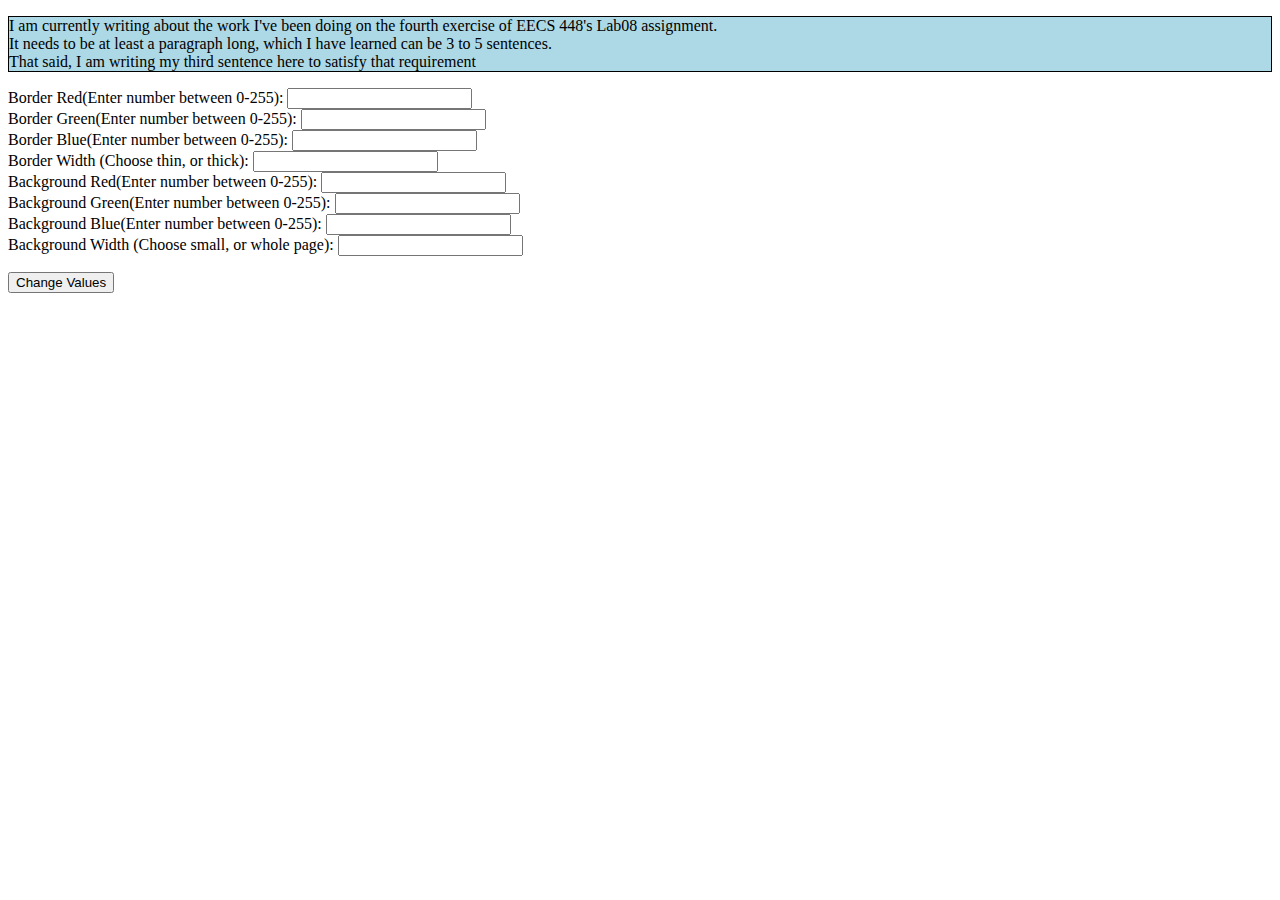
<file: Module4/index.html>
<!DOCTYPE html>
<html>
    <link rel="stylesheet" href="style.css">
    <script src = "script.js"></script>
<head>
    <title>CSS Manipulation</title>
</head>

<body id = "background">
    <p id = "dummyText">
        I am currently writing about the work I've been doing on the fourth exercise of EECS 448's Lab08 assignment.</br>
        It needs to be at least a paragraph long, which I have learned can be 3 to 5 sentences.</br>
        That said, I am writing my third sentence here to satisfy that requirement</br>
    </p>
    <p>
        Border Red(Enter number between 0-255): <input id = "redBorderColor"> </br>
        Border Green(Enter number between 0-255): <input id = "greenBorderColor"> </br>
        Border Blue(Enter number between 0-255): <input id = "blueBorderColor"> </br>
        Border Width (Choose thin, or thick): <input id = "borderWidth"> </br>
        Background Red(Enter number between 0-255): <input id = "redBackgroundColor"> </br>
        Background Green(Enter number between 0-255): <input id = "greenBackgroundColor"> </br>
        Background Blue(Enter number between 0-255): <input id = "blueBackgroundColor"> </br> 
        Background Width (Choose small, or whole page): <input id = "backgroundWidth"> </br>
    </p>
    <button id = "cssManipulator">Change Values</button>
</body>

</html>
</file>
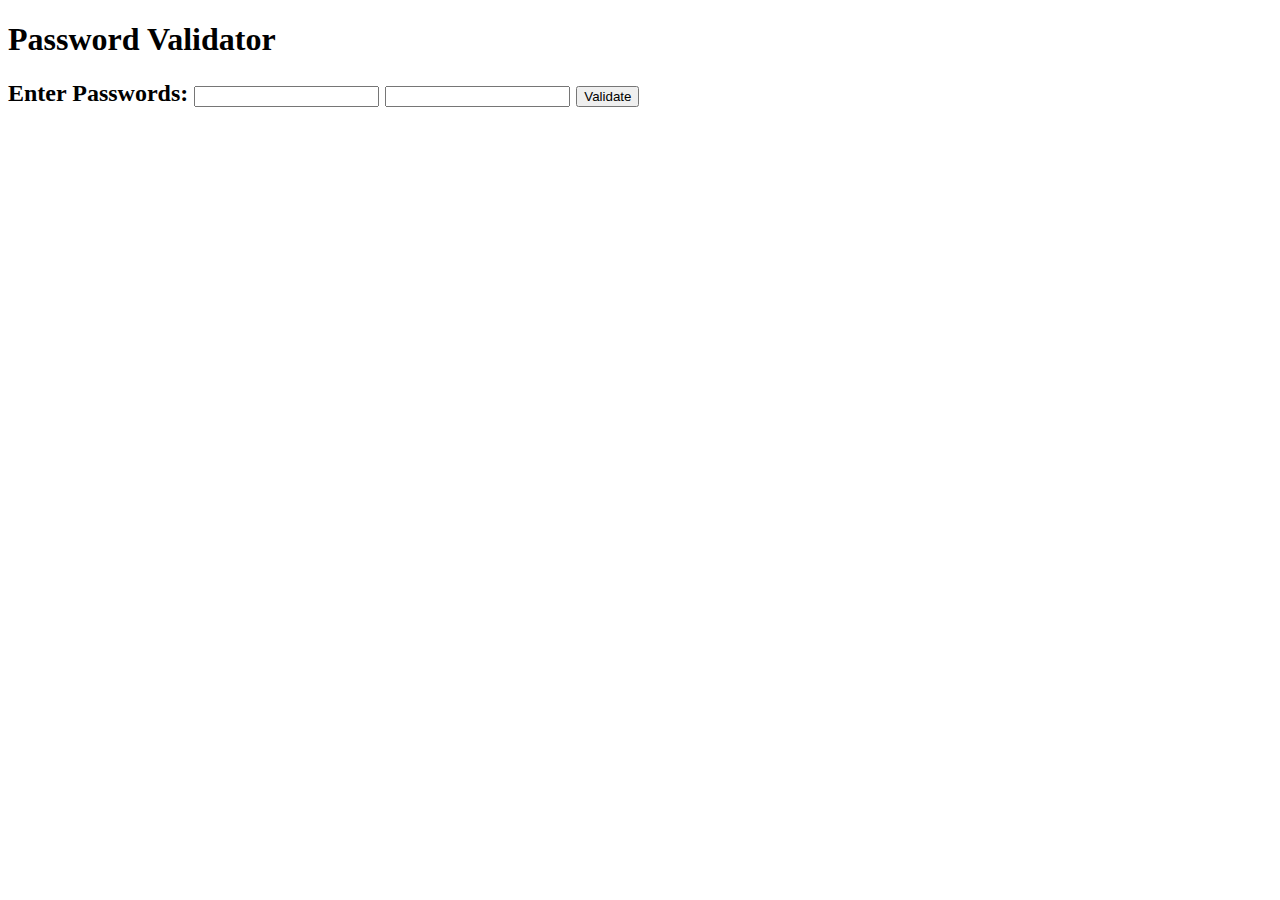
<file: Module1/passwordValidator.html>
<!DOCTYPE html>
<html>
    <!--<link rel="stylesheet" href="passwordValidator.css">-->
    <script src = "passwordValidator.js"></script>
<head>
    <title>Password Validator</title>
</head>

<body>
    <h1>Password Validator</h1>
    <h2>
        <label id = "passwordLabel">Enter Passwords: </label><input type = "text" id = "passwordTextBox1"> <input type = "text" id = "passwordTextBox2"> <button id = "passwordButton">Validate</button>
        </br>
        <label id = "confirmedLabel"></label>
    </h2>
</body>

</html>
</file>
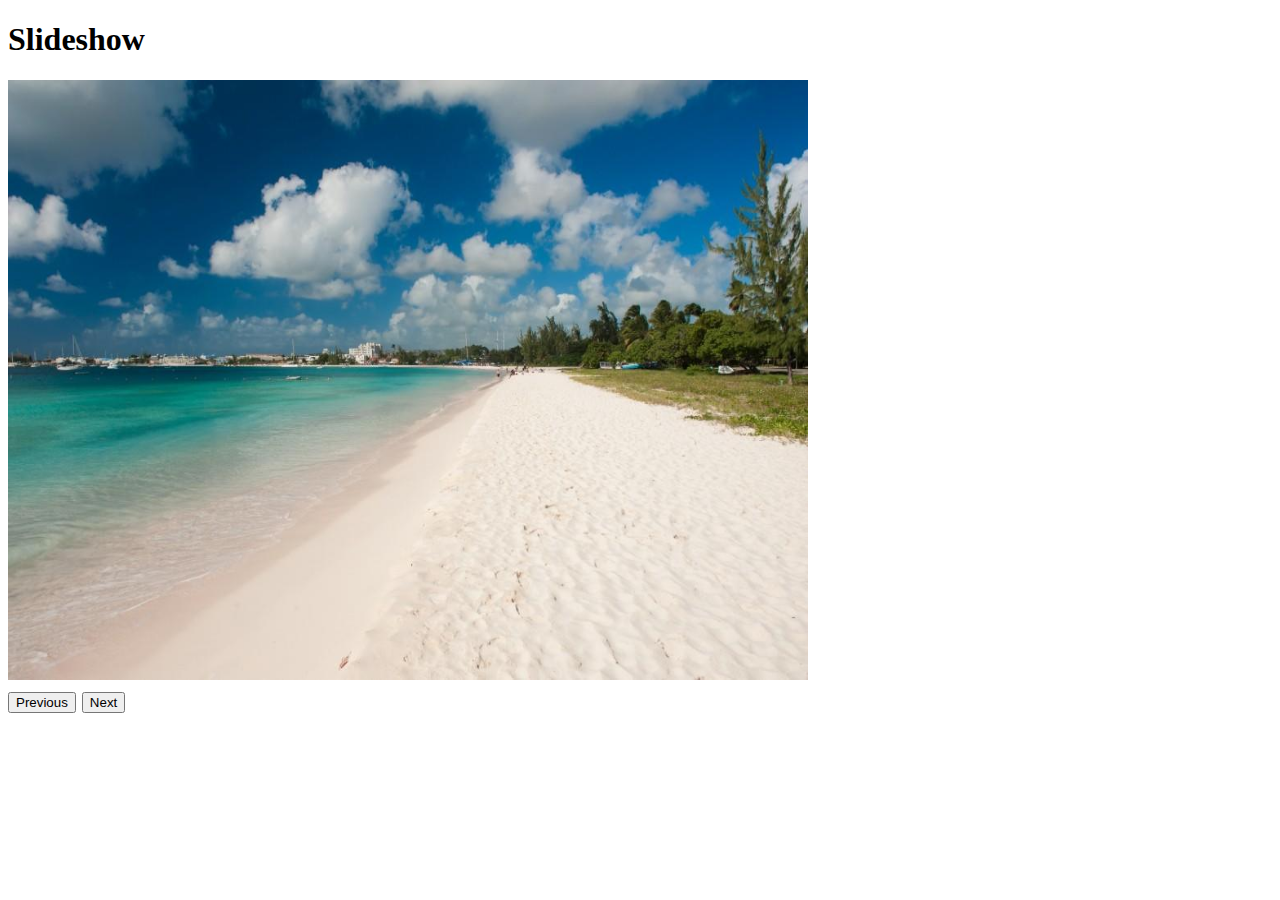
<file: Module2/slideshow.html>
<!DOCTYPE html>
<html>
    <!--<link rel="stylesheet" href="passwordValidator.css">-->
    <script src = "slideshow.js"></script>
<head>
    <title>Slideshow</title>
</head>

<body>
    <h1>Slideshow</h1>
    <h2>
        <img id = "images" src = "image/beaches.jpg" width = "800" height = "600">
        </br>
        <button id = "previousButton">Previous</button> <button id = "nextButton">Next</button>
    </h2>
</body>

</html>
</file>
<file: Module4/style.css>
#dummyText{
    background-color: lightblue;
    border: solid black 1px;
}
#background{
    background-color: white;
}
</file>
